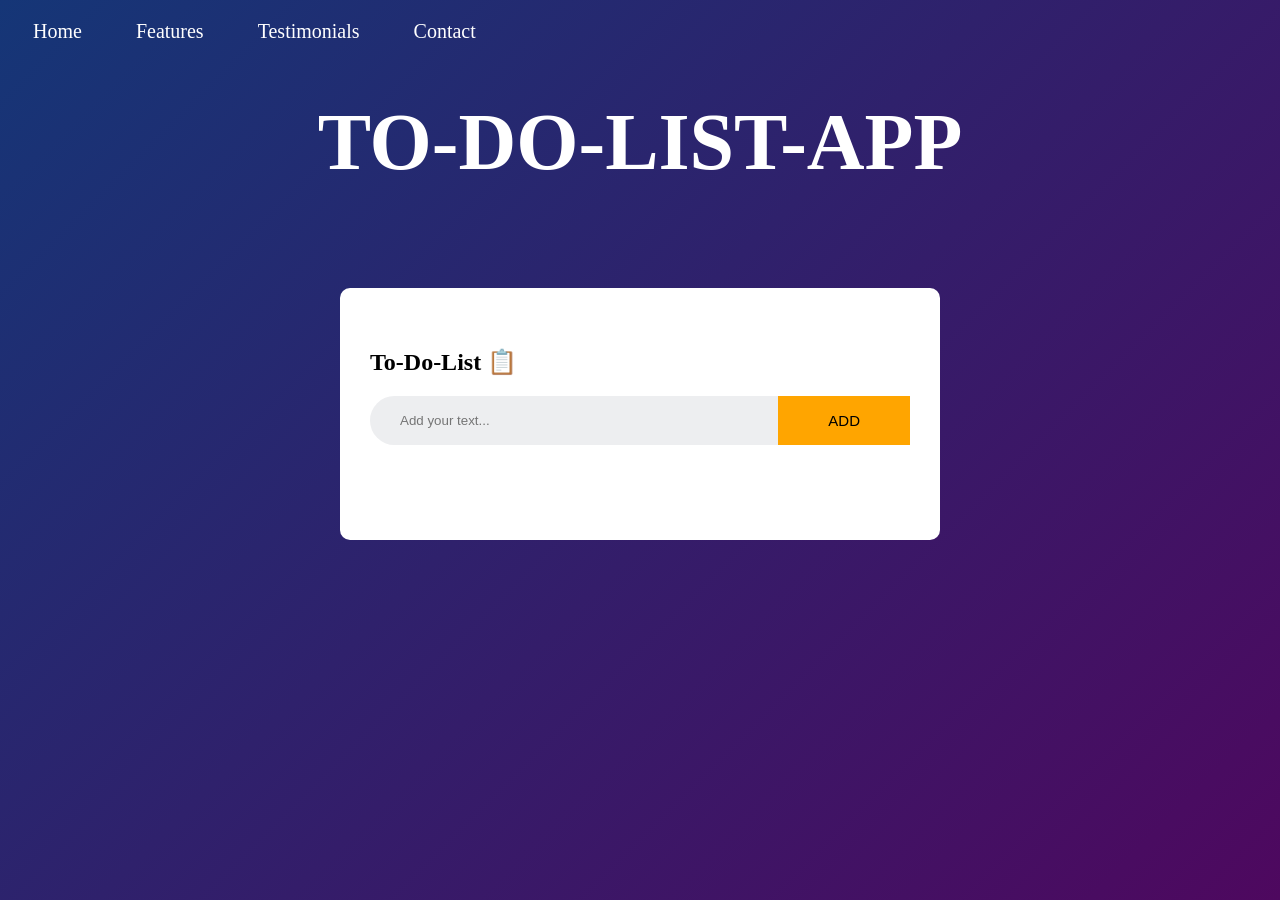
<file: project1/index.html>
<html lang="en">
<head>
	
	<meta charset="UTF-8">
    <meta name="viewport" content="width=device-width, initial-scale=1.0">
<title>TO-DO-LIST-APP</title>
<link rel="stylesheet" href="styles.css">
</head>
<body>
	<div class="header">
	   <a href="home.html">Home</a>
		<a href="features.html">Features</a>
		<a href="testimonials.html">Testimonials</a>
		<a href="contact.html">Contact</a>
	</div>	
	<div class="hd">
	 <h1>TO-DO-LIST-APP </h1>
	</div>
	<div class="container">
		<h2>To-Do-List 📋</h2>
		<div class="one">
		<input type="text" id="search" placeholder="Add your text...">
		<button  onclick="addtask()">ADD</button>
	</div>
	<ul id="list">
		
	</ul>
	<script src="script.js"></script>
		
</body>
</html>
</file>
<file: project1/styles.css>
body{
	background:linear-gradient(135deg,#153677,#4e085f);
}
a{  color:white;
	display:inline-flex;
	flex-wrap: wrap;
	padding-top:12px;font-size:20px;
    padding-inline: 25px;
    text-decoration: none;
	
}a:hover{
	
	border-radius:10px;
	color:red;                                     
}
.container{
	width:100%;
	max-width:540px;
	background:white;
	margin:100px auto 20px;
	padding:40px 30px 70px;
	border-radius:10px;
}
h1{
	font-size:80px;
	text-align: center;
	color:white;
	

}
h2{
	color:black;
	display:flex;
	align-items:center;
	margin-bottom:20px;
}

.one{
	display:flex;
	align-items:center;
	justify-content: space-between;
	background:#edeef0;
	border-radius:30px;
	padding-left:20px;
	margin-bottom: 25px;
}
input{
     flex:1;
     border:none;
     outline:none;
     background:transparent;
     padding:10px;
     font-weight: 14px;
}
button{
	border:none;
     outline:none;
     padding:16px 50px;
     background:orange;
     color:black;
     font-size: 15px;
}
ul li{
	list-style: none;
	font-size: 17px;
	padding:12px 8px 12px 50px;
	user-select:none;
	cursor:pointer;
	position:relative;
}
ul li::before{
	content:'';
	position:absolute;
	height:28px;
    width:28px;
	border-radius: 50%;
	background-image: url(img1.jpg);
    background-size:cover;
    background-position: center;
    top:12px;
    left:8px;

}
ul li.two{
	color:#555;
	text-decoration: line-through;
}
ul li.two::before{
	background-image: url(img.jpg);
}
ul li span{
	position:absolute;
	right:0;
	top:5px;
	width:40px;height:40px;
	font-size:40px;
	color:red;
	line-height:40px;
	text-align:center;
}
ul li span:hover{
	background:#edeef0;
}

@media screen and (max-width:376px){
	a{
		font-size:13px;
		  padding-inline: 20px;
	}
	h1{
	font-size:50px;
}
	.container{
	width:80%;
	margin:30px 7px 50px;
	padding:40px 30px 70px;
	border-radius:5px;
}
button{
	border:none;
     outline:none;
     padding:10px 30px;
     background:orange;
     color:black;
     font-size: 10px;
}
}
</file>
